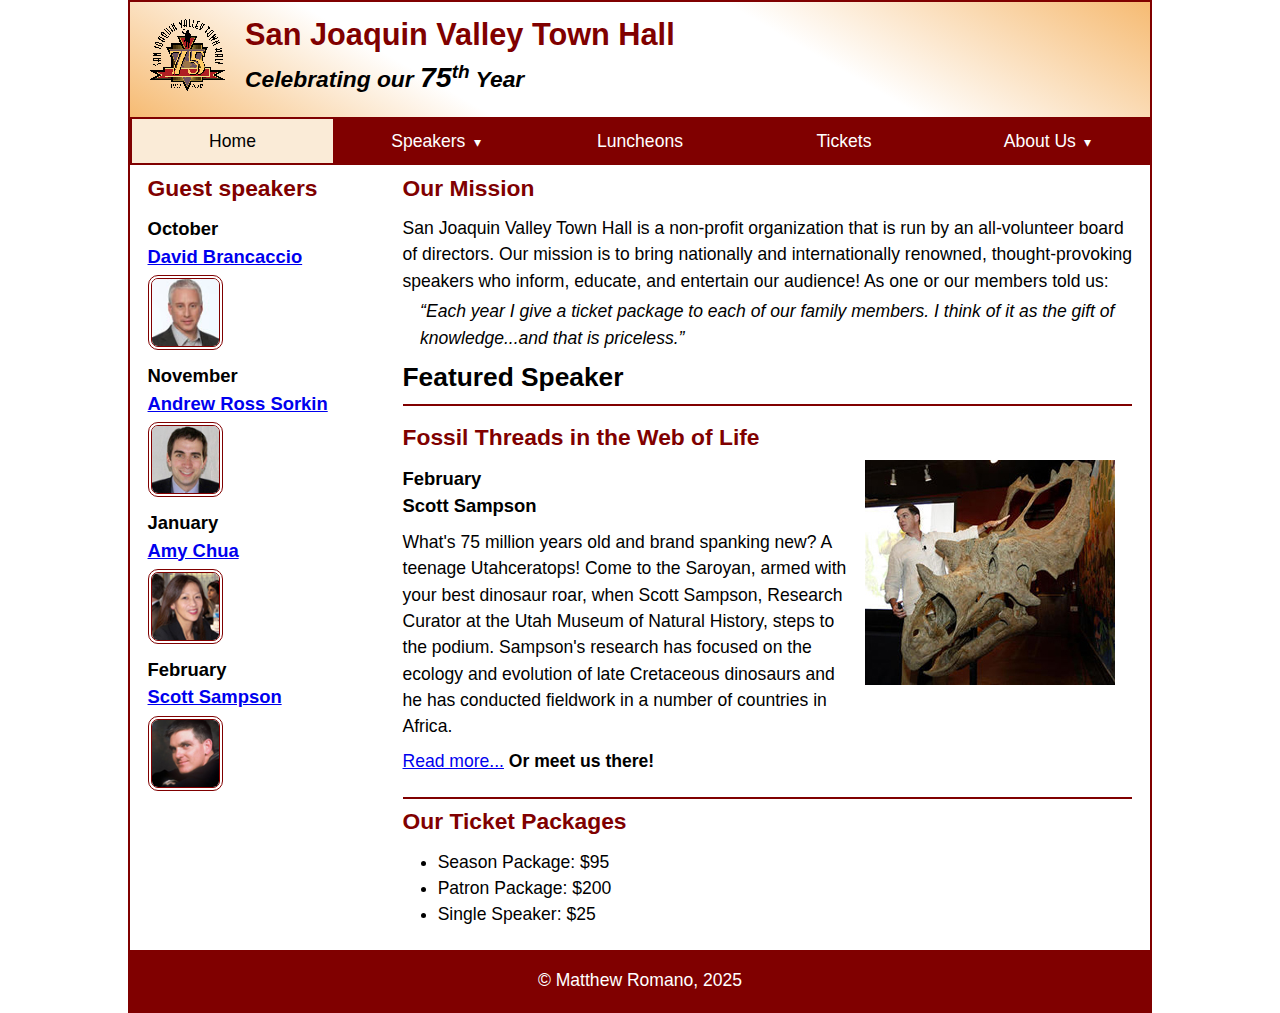
<file: index.html>
<!DOCTYPE html>
<html lang="en">

<head>
	<meta charset="utf-8">
	<title>San Joaquin Valley Town Hall</title>
	<meta name="viewport" content="width=device-width, initial-scale=1">
	<link rel="icon" href="images/favicon.ico">
	<link rel="stylesheet" href="styles/main.css">
</head>

<body>
	<header>
		<img src="images/town_hall_logo.gif" alt="Town Hall logo">
		<h2>San Joaquin Valley Town Hall</h2>
		<h3>Celebrating our <em class="large">75</em><sup>th</sup> Year</h3>
	</header>
    <nav class = "navbar">
        <ul class = "menu">
            <li><a class = "current">Home</a> </li>

            <li>
                <a href = "#">Speakers <small>&#9662;</small></a>
                <ul class = "submenu">
                    <li><a href = "#">October - David Brancaccio</a></li>
                    <li><a href = "#">November - Andrew Ross Sorkin</a></li>
                    <li><a href = "#">January - Amy Chua</a></li>
                    <li><a href = "#">February - Scott Sampson</a></li>
                </ul>
            </li>

            <li><a href = "#">Luncheons</a> </li>

            <li><a href = "#">Tickets</a> </li>

            <li>
                <a href = "#">About Us <small>&#9662;</small></a>
                <ul class = "submenu">
                    <li><a href = "#">Our History</a></li>
                    <li><a href = "#">Board of Directors</a></li>
                    <li><a href = "#">Past Speakers</a></li>
                    <li><a href = "#">Contact Us</a></li>
                </ul>
            </li>
        </ul>
    </nav>
	<main>
		<aside>
			<h2>Guest speakers</h2>
			<h3>October<br><a href="speakers/brancaccio.html">David Brancaccio</a></h3>
			<img src="images/brancaccio75.jpg" alt="David Brancaccio photo">
			<h3>November<br><a href="speakers/sorkin.html">Andrew Ross Sorkin</a></h3>
			<img src="images/sorkin75.jpg" alt="Andrew Ross Sorkin photo">
			<h3>January<br><a href="speakers/chua.html">Amy Chua</a></h3>
			<img src="images/chua75.jpg" alt="Amy Chua photo">
			<h3>February<br><a href="speakers/sampson.html">Scott Sampson</a></h3>
			<img src="images/sampson75.jpg" alt="Scott Sampson photo">
		</aside>

		<section>
			<h2>Our Mission</h2>
			<p>San Joaquin Valley Town Hall is a non-profit organization that is run by an
				all-volunteer board of directors. Our mission is to bring nationally and
				internationally renowned, thought-provoking speakers who inform, educate,
				and entertain our audience! As one or our members told us:</p>
			<blockquote>&ldquo;Each year I give a ticket package to each of our family members.
				I think of it as the gift of knowledge...and that is priceless.&rdquo;</blockquote>

			<h1>Featured Speaker</h1>
			<article class="featured">
				<h2>Fossil Threads in the Web of Life</h2>
				<img src="images/sampson_dinosaur.jpg" alt="Scott Sampson with dinosaur">
				<h3>February<br>
				Scott Sampson</h3>
				<p>What's 75 million years old and brand spanking new? A teenage Utahceratops!
				Come to the Saroyan, armed with your best dinosaur roar, when Scott Sampson, Research
				Curator at the Utah Museum of Natural History, steps to the podium. Sampson's research
				has focused on the ecology and evolution of late Cretaceous dinosaurs and he has conducted
				fieldwork in a number of countries in Africa.</p>
				<p><a href="speakers/sampson.html">Read more...</a>&nbsp;<b>Or meet us there!</b></p>
			</article>

			<h2>Our Ticket Packages</h2>
			<ul>
				<li>Season Package: $95</li>
				<li>Patron Package: $200</li>
				<li>Single Speaker: $25</li>
			</ul>
		</section>
	</main>
	<footer>
		<p>&copy; Matthew Romano, 2025</p>
	</footer>
</body>
</html>
</file>
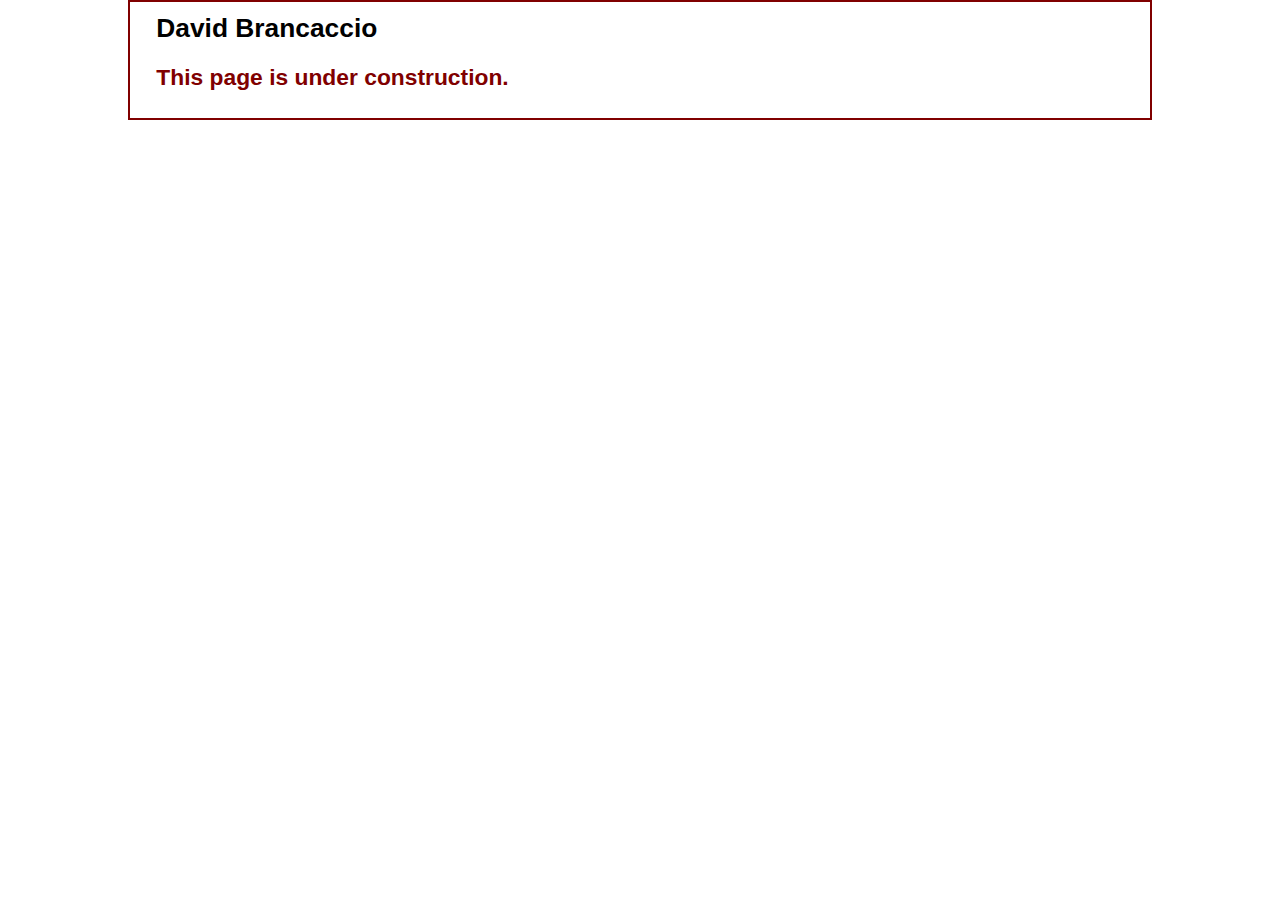
<file: speakers/brancaccio.html>
<!DOCTYPE html>
<html lang="en">

<head>
	<meta charset="utf-8">
	<title>San Joaquin Valley Town Hall</title>
	<link rel="icon" href="../images/favicon.ico">
	<link rel="stylesheet" href="../styles/main.css">
</head>

<body>
	<main>
		<section>
			<h1>David Brancaccio</h1>
			<h2>This page is under construction.</h2>
		</section>
	</main>
</body>

</html>
</file>
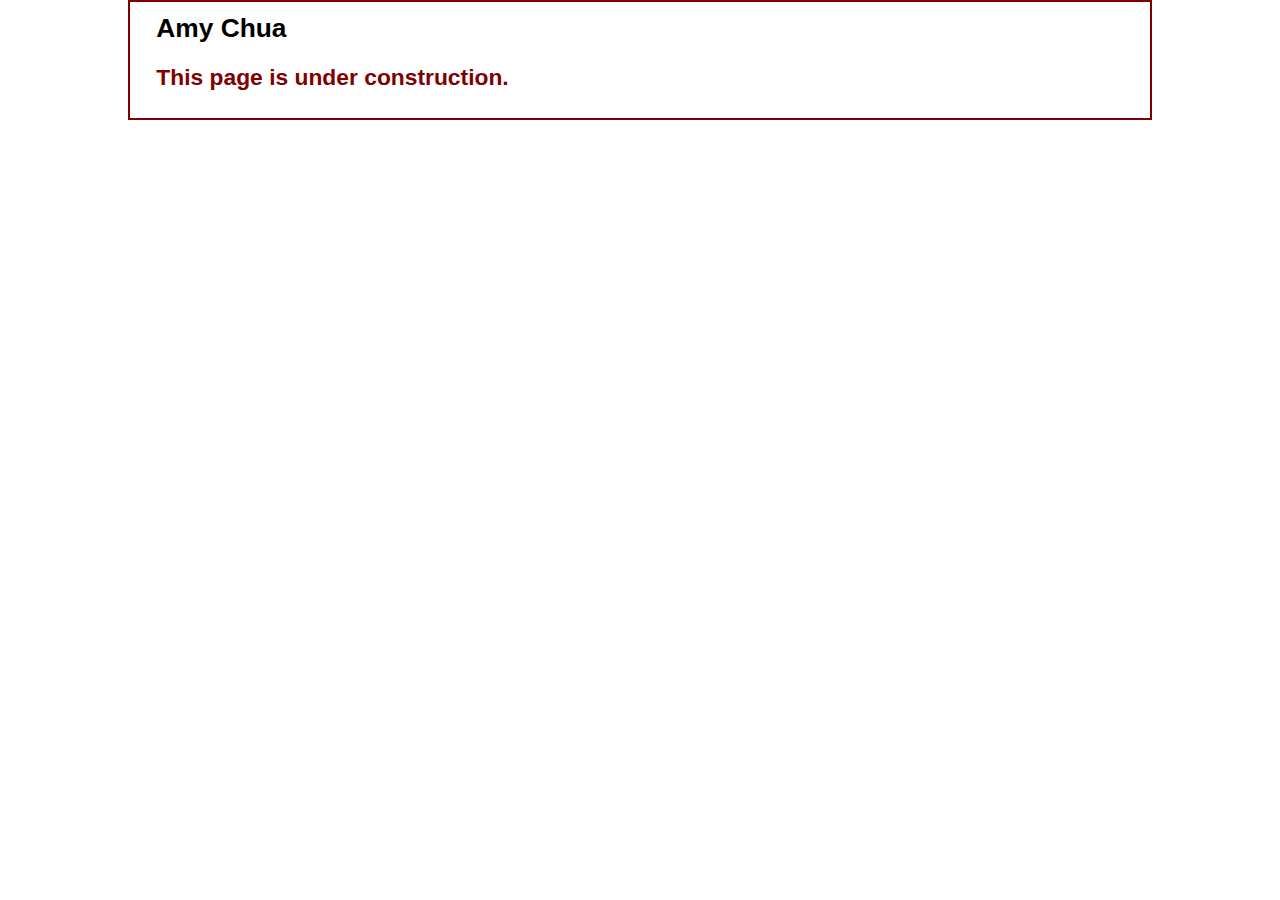
<file: speakers/chua.html>
<!DOCTYPE html>
<html lang="en">

<head>
	<meta charset="utf-8">
	<title>San Joaquin Valley Town Hall</title>
	<link rel="icon" href="../images/favicon.ico">
	<link rel="stylesheet" href="../styles/main.css">
</head>

<body>
	<main>
		<section>
			<h1>Amy Chua</h1>
			<h2>This page is under construction.</h2>
		</section>
	</main>
</body>

</html>
</file>
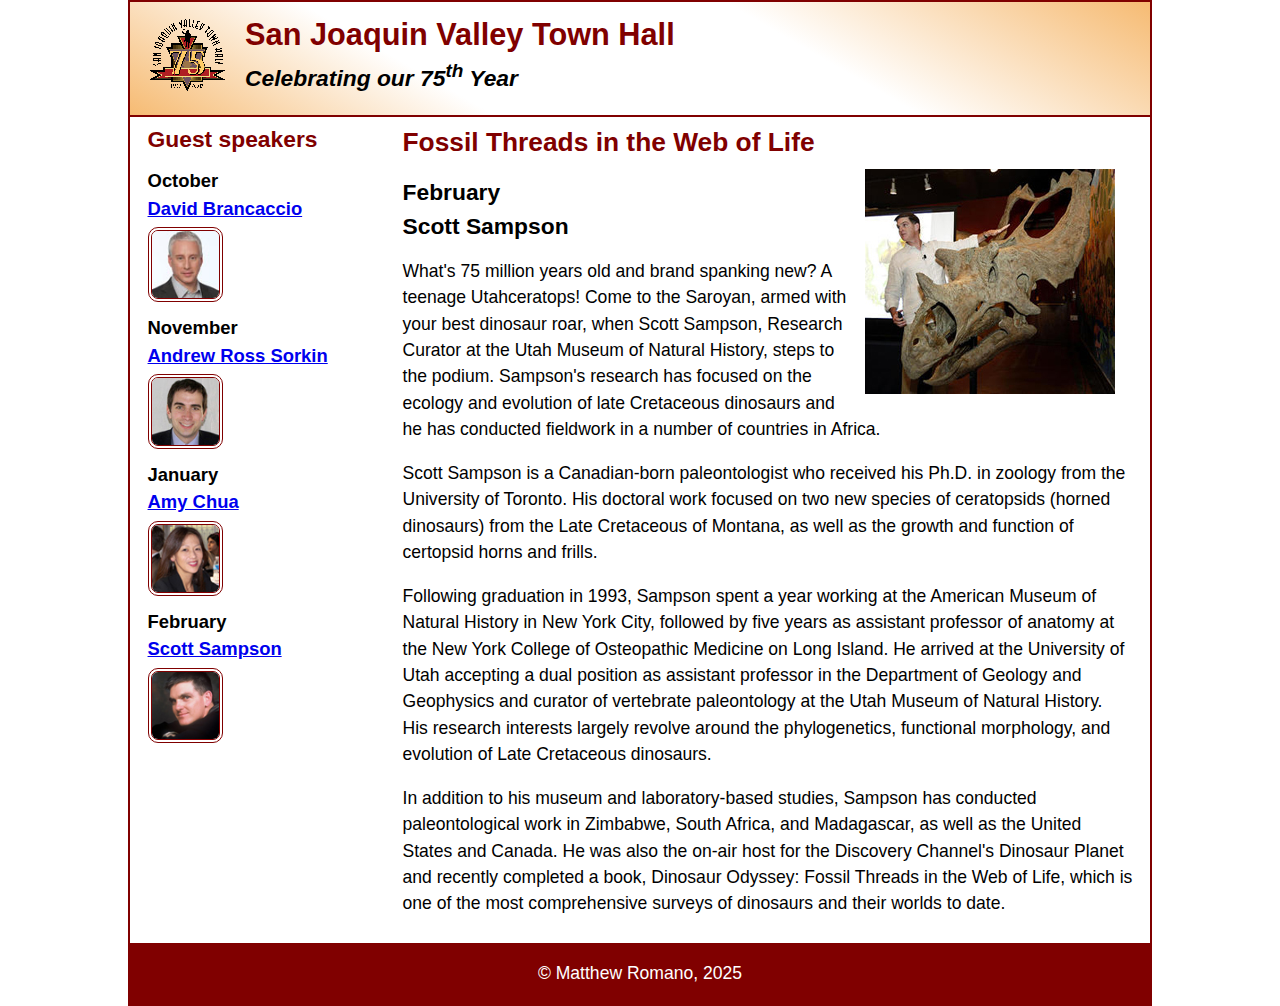
<file: speakers/sampson.html>
<!DOCTYPE html>
<html lang="en">

<head>
	<meta charset="utf-8">
	<title>San Joaquin Valley Town Hall</title>
	<meta name="viewport" content="width=device-width, initial-scale=1">
	<link rel="icon" href="../images/favicon.ico">
	<link rel="stylesheet" href="../styles/main.css">
</head>

<body>
	<header>
		<img src="../images/town_hall_logo.gif" alt="Town Hall logo">
		<h2>San Joaquin Valley Town Hall</h2>
		<h3>Celebrating our <span class="shadow">75<sup>th</sup></span> Year</h3>
	</header>
	<main>
		<aside>
			<h2>Guest speakers</h2>
			<h3>October<br><a href="../speakers/brancaccio.html">David Brancaccio</a></h3>
			<img src="../images/brancaccio75.jpg" alt="David Brancaccio photo">
			<h3>November<br><a href="../speakers/sorkin.html">Andrew Ross Sorkin</a></h3>
			<img src="../images/sorkin75.jpg" alt="Andrew Ross Sorkin photo">
			<h3>January<br><a href="../speakers/chua.html">Amy Chua</a></h3>
			<img src="../images/chua75.jpg" alt="Amy Chua photo">
			<h3>February<br><a href="../speakers/sampson.html">Scott Sampson</a></h3>
			<img src="../images/sampson75.jpg" alt="Scott Sampson photo">
		</aside>
		<section class="speaker">
			<h1>Fossil Threads in the Web of Life</h1>
			<article>
				<img src="../images/sampson_dinosaur.jpg" alt="Scott Sampson with dinosaur">
				<h2>February<br>Scott Sampson</h2>
				<p>What's 75 million years old and brand spanking new? A teenage Utahceratops! Come to the 
				   Saroyan, armed with your best dinosaur roar, when Scott Sampson, Research Curator at the 
				   Utah Museum of Natural History, steps to the podium. Sampson's research has focused on the 
				   ecology and evolution of late Cretaceous dinosaurs and he has conducted fieldwork in a number 
				   of countries in Africa.</p>
				<p>Scott Sampson is a Canadian-born paleontologist who received his Ph.D. in zoology from the 
				   University of Toronto. His doctoral work focused on two new species of ceratopsids (horned 
				   dinosaurs) from the Late Cretaceous of Montana, as well as the growth and function of certopsid 
				   horns and frills.</p>
				<p>Following graduation in 1993, Sampson spent a year working at the American Museum of Natural 
				   History in New York City, followed by five years as assistant professor of anatomy at the New 
				   York College of Osteopathic Medicine on Long Island. He arrived at the University of Utah 
				   accepting a dual position as assistant professor in the Department of Geology and Geophysics 
				   and curator of vertebrate paleontology at the Utah Museum of Natural History. His research 
				   interests largely revolve around the phylogenetics, functional morphology, and evolution of 
				   Late Cretaceous dinosaurs.</p>
				<p>In addition to his museum and laboratory-based studies, Sampson has conducted paleontological 
				   work in Zimbabwe, South Africa, and Madagascar, as well as the United States and Canada. He was 
				   also the on-air host for the Discovery Channel's Dinosaur Planet and recently completed a book, 
				   Dinosaur Odyssey: Fossil Threads in the Web of Life, which is one of the most 
				   comprehensive surveys of dinosaurs and their worlds to date.</p>
			</article>
		</section>
	</main>
	<footer>
		<p>&copy; Matthew Romano, 2025</p>
	</footer>
</body>
</html>
</file>
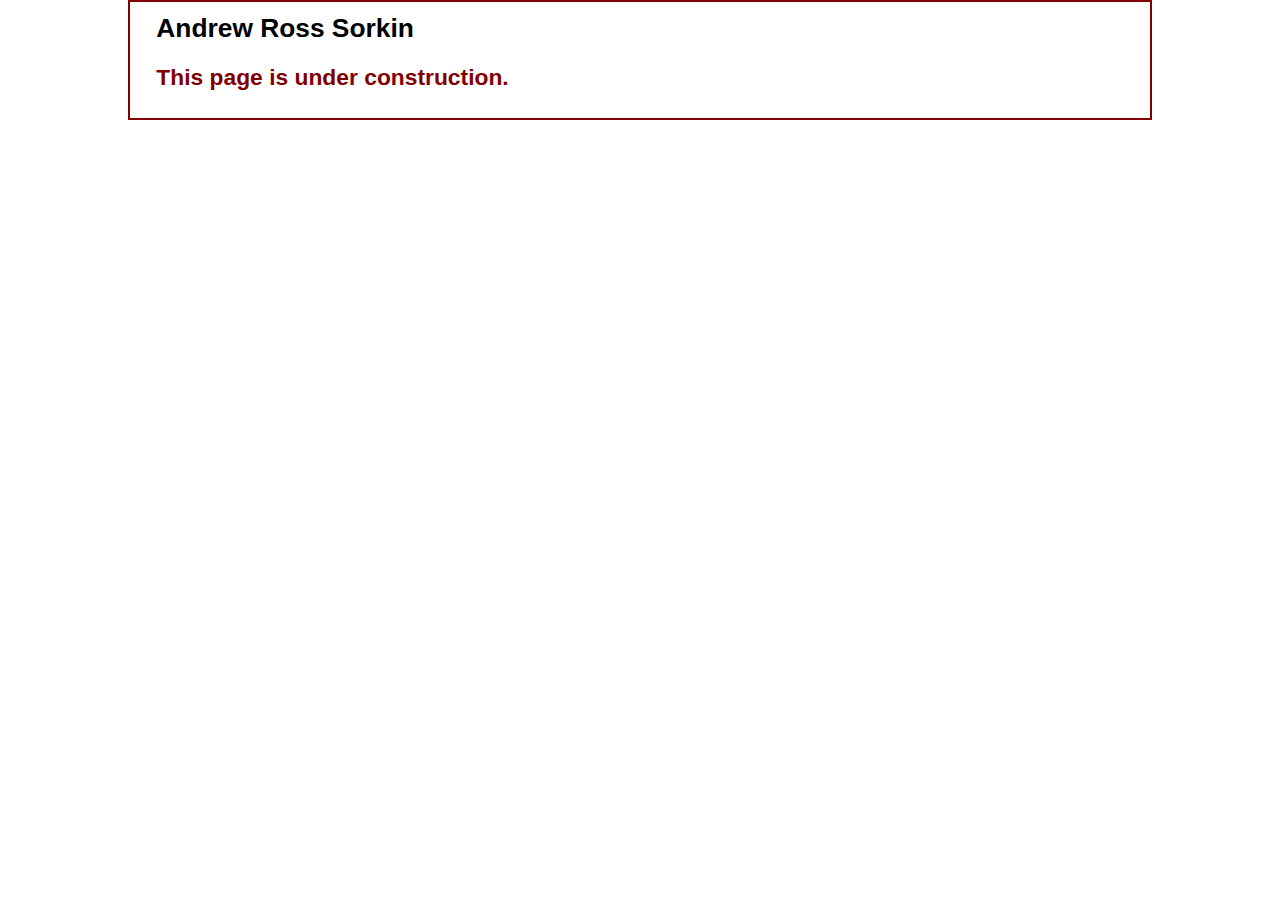
<file: speakers/sorkin.html>
<!DOCTYPE html>
<html lang="en">

<head>
	<meta charset="utf-8">
	<title>San Joaquin Valley Town Hall</title>
	<link rel="icon" href="../images/favicon.ico">
	<link rel="stylesheet" href="../styles/main.css">
</head>

<body>
	<main>
		<section>
			<h1>Andrew Ross Sorkin</h1>
			<h2>This page is under construction.</h2>
		</section>
	</main>
</body>

</html>
</file>
<file: styles/main.css>
/* custom property */
:root {
	--accent-color: #800000;  /* could also be coded #800 */
	--gradient-color: #f6bb73;
    --menu-light: #ffffff;
    --menu-mid: #faebd7;
    --menu-dark: #000000;
}

/* reset */
* {
	margin: 0;
	padding: 0;
	box-sizing: border-box;
}

/* default styles */
body {
	font-family: Arial, Helvetica, sans-serif;
    font-size: calc(15px + .2vw);
	width: min(80%, 1024px);
	line-height: 1.5;
	margin: auto;
	border: 2px solid var(--accent-color);
}
h1, h2, h3, p, ul {
	padding: .25em 0;
}
a:hover, a:focus{
	font-style: italic;
	color: var(--accent-color);
}
h1 {
	font-size: 150%;
}
h2 {
	font-size: 130%;
	color: var(--accent-color);
}
h3 {
	font-size: 105%;
}
ul {
	margin-left: 2em;
}

/* the styles for the header */
header {
	line-height: 1.2;
	border-bottom: 2px solid var(--accent-color);
	background-image: linear-gradient(
	    30deg, var(--gradient-color) 0%, white 30%, white 65%, var(--gradient-color) 100%);
	& h2 {
		font-size: 175%;
		padding: .5em 0 0 0;
	}
	& h3 {
		font-size: 130%;
		font-style: italic;
		padding-bottom: 1em;
	}
	& img {
		width: clamp(40px, 15%, 80px);
		float: left;
		margin: .75em 1em;
	}
}

/* the styles for the main content */
main {
	display: flex;
	clear: left;
	padding: 0 1em 1em;
	& blockquote {
		font-style: italic;
		padding-left: 1em;
	}
	& h3 + img { /* speaker images */
		width: clamp(40px, 50%, 75px);
		border: 4px double var(--accent-color);
		border-radius: 10px;
	}
}

/* the styles for the section */
section {
	flex-basis: 75%;
	padding-left: .5em;
	& img {
		width: clamp(100px, 50%, 250px);
		float: right;
		margin: 0 1em .25em;
	}
}

/* the styles for the aside */
aside {
	flex-basis: 25%;
	padding-right: .5em;
}

/* the styles for the footer */
footer {
	background-color: var(--accent-color);
	& p {
		text-align: center;
		color: white;
		padding: 1em 0;
	}
}

/* CSS class */
.featured {
	border-top: 2px solid var(--accent-color);
	border-bottom: 2px solid var(--accent-color);
	padding: .5em 0 1em;
}
.speaker {
	& h1 {
		color: var(--accent-color);
	}
	& h2 {
		color: black;
	}
	& p {
		padding: .5em 0; 
	}	
}
.large {
	font-size: 125%;
}

.navbar {
    background-color: var(--accent-color);
}

.menu  {
    display: flex;
    flex-wrap: wrap;
    list-style: none;
    margin: 0;
    padding: 0;
}

.menu li {
    flex-basis: 20%;
    text-align: center;
    position: relative;
}

.menu li a {
    display: block;
    padding: 0.5em 1em;
    text-decoration: none;
    color: var(--menu-light);
    margin: 0 1px 2px;
}

.menu a:hover,
.menu li a:focus,
.menu li a.current {
    background-color: var(--menu-mid);
    color: var(--menu-dark);
}

.submenu {
    position: absolute;
    top: 100%;
    left: 0;
    right: 0;
    background-color: var(--accent-color);
    text-decoration-color: var(--menu-light);
    text-align: center;
    z-index: 10;
    border-top: 1px solid var(--menu-mid);
    display: none;
}

.submenu li a {
    margin: 0 2px 2px;
}

/* Show submenu on hover */
.menu > li:hover > .submenu {
    display: block;
}

.menu > li:first-child a {
    margin-left: 2px;
}
.menu > li:last-child a {
    margin-right: 2px;
}

.menu > li a small {
    margin-left: 0.25em;
    font-size: 0.8em;
}
</file>
